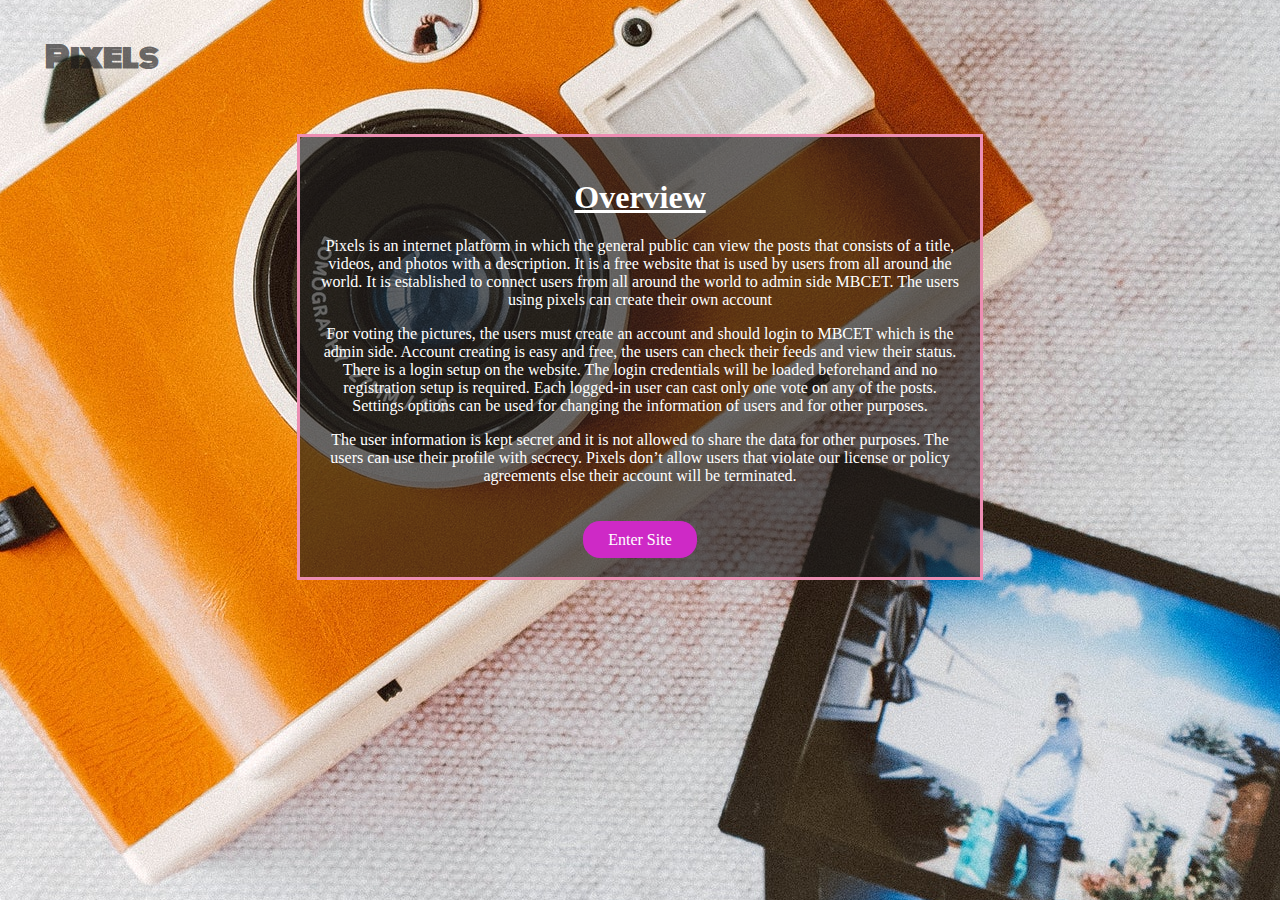
<file: index.html>
<!DOCTYPE html>
<html lang="en">

<head>
    <meta charset="UTF-8">
    <meta http-equiv="X-UA-Compatible" content="IE=edge">
    <meta name="viewport" content="width=device-width, initial-scale=1.0">
    <title>Document</title>

    <link rel="stylesheet" href="style.css">
</head>

<body>
    <div class="main-container">
        <nav>
            <h2>Pixels</h2>
        </nav>
        <div class="container">
            <section class="top">
                <h1>Overview</h1>
                <p>Pixels is an internet platform in which the general public can view the posts that
                    consists of a title, videos, and photos with a description. It is a free website that is used by
                    users from all around the world. It is established to connect users
                    from all around the world to admin side MBCET. The users using pixels can create their own
                    account</p>
            </section>
            <section class="middle">
                <p>For voting the pictures, the users must create an account and should login to MBCET
                    which is the admin side. Account
                    creating is easy and free, the users can check their feeds and view their
                    status. There is a login setup on the website. The login credentials will be loaded
                    beforehand and no registration setup is required. Each logged-in user can cast
                    only one vote on any of the posts. Settings options can be used for
                    changing the information of users and for other purposes.</p>
            </section>
            <section class="bottom">
                <p>The user information is kept secret and it is not allowed to share the data for other purposes.
                    The users can use their profile with secrecy. Pixels don’t allow users that violate our license or
                    policy agreements else their account
                    will be terminated.</p>
            </section>
            <a href="first.html" class="btn">Enter Site</a>
        </div>
    </div>

</body>

</html>
</file>
<file: style.css>
@import url('https://fonts.googleapis.com/css2?family=Monoton&display=swap');

body{
    
    background-image: url(img/bg-img4.jpg);
    background-repeat: no-repeat;
    background-position: center;
    margin: 0;
    padding: 0;
    box-sizing: border-box;
    height: 100vh;
}

.main-container{  
    padding-top: 10px;
    
}

h2{ 
    font-size: 29px; 
    font: font-independent;
    font-family: Monoton;
    color: rgba(27, 26, 26, 0.644);
    padding-left: 45px;
    padding-bottom: 30px;
}

.container{
    width: 50%;
    height: 400px;
    padding: 20px;
    padding-bottom: 20px;
    margin: auto; 
    border: 3px solid #ed8eb3;
    background-color: rgba(27, 26, 26, 0.644);
    color: white;
    text-align: center;
}

.container .bottom{
    padding-bottom: 30px;
}

a{
    text-decoration: none;
    text-align: center;
}

a:hover{
    opacity: 0.8;
}

.top h1{
    font-size: 32px;
    
    font-weight: bold;
    text-decoration: underline;
    
}

.btn{
    background-color: rgb(206, 41, 198);
    border-radius: 17px;
    padding: 10px 25px;
    color: white;
}

/* MEDIA QUERIES */
@media(max-width:1250px) {
    .body{
        width: 100%;
        height: 100vh;
        padding-bottom: 0px;
        
    }

    .container{
        padding-top: 2px;
        height: 410px;
    }

    .btn{
        display: none;
    }
}

@media(max-width:806px) {
    .main-container{
        height: 830px;
        
    }
    h2{
        color: orange;
    }

    .container{
        height: 530px;
        background-color: rgba(27, 26, 26, 0.644) ;
    }
}

@media(max-width:600px){
    .main-container{
        height: 1000px;        
    }
    h2{
        color: orange;
    }
    .container{
        height: 700px;       
        background-color: rgba(27, 26, 26, 0.644) ;
    }
}
</file>
